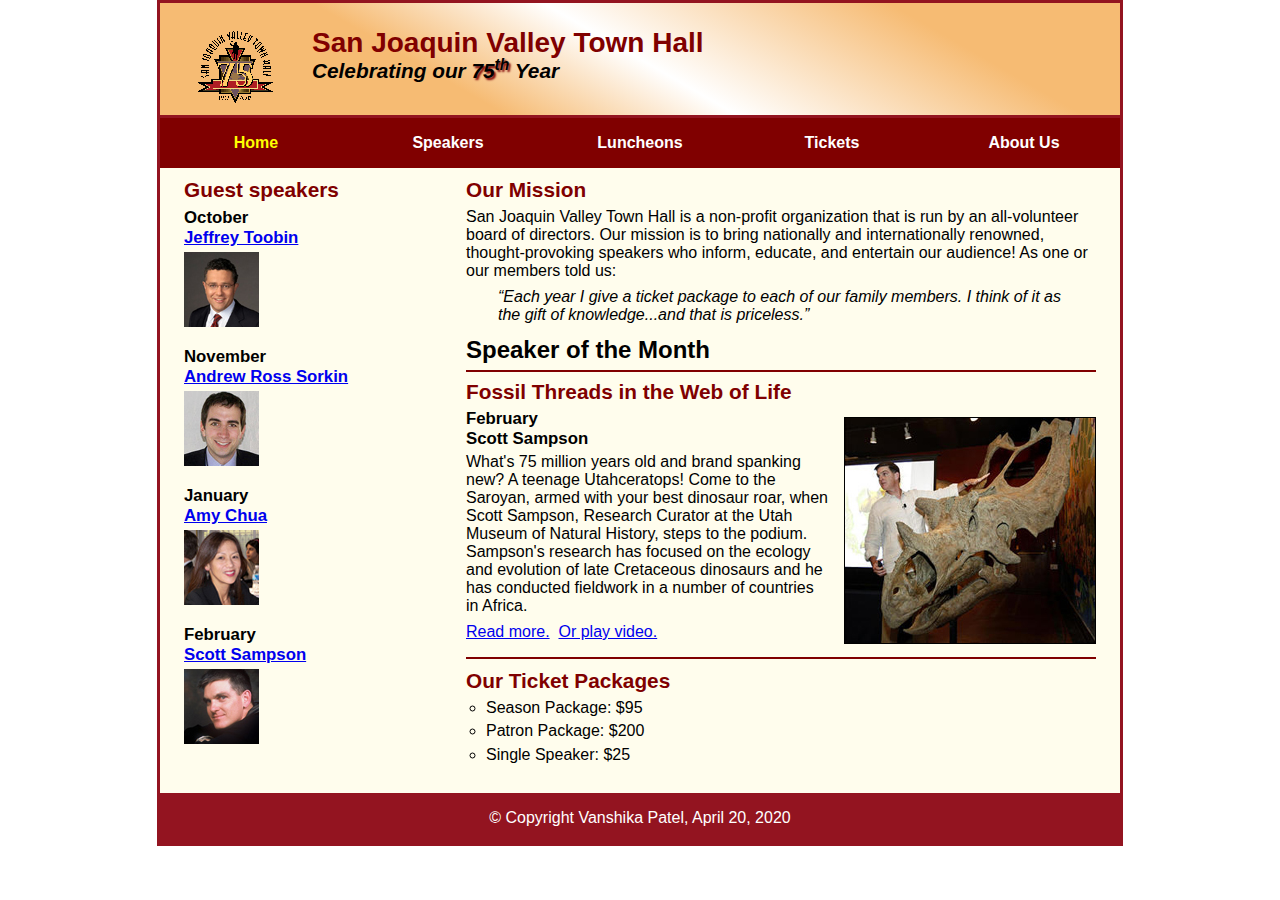
<file: index.html>
<!DOCTYPE html>
<html lang="en">

<head>
    <meta charset="utf-8">
    <meta name="viewport" content="width=device-width, initial-scale=1">
    <title>San Joaquin Valley Town Hall</title>
    <link rel="shortcut icon" href="images/favicon.ico">
    <link rel="stylesheet" href="styles/normalize.css">
    <link rel="stylesheet" href="styles/main.css">
    <link rel="stylesheet" href="styles/slicknav.css">
    <script src="https://code.jquery.com/jquery-3.2.1.min.js"></script>
    <script src="js/jquery.slicknav.min.js"></script>
    <script type="text/javascript">
        $(document).ready(function()
        {
            $('#nav_menu').slicknav({prependTo:"#mobile_menu"});
        });
    </script>
</head>

<body>

<header>
    <img src="images/town_hall_logo.gif" alt="Town Hall logo" height="80">
    <h2>San Joaquin Valley Town Hall</h2>
    <h3>Celebrating our <span class="shadow"><em>75<sup>th</sup></em></span> Year</h3>
</header>

<nav id="mobile_menu"></nav>
<nav id="nav_menu">
    <ul>
        <li><a href="index.html" class="current">Home</a></li>
        <li><a href="index.html">Speakers</a></li>
        <li><a href="index.html">Luncheons</a></li>
        <li><a href="index.html">Tickets</a></li>
        <li><a href="index.html">About Us</a>
            <ul>
                <li><a href="#">Our History</a></li>
                <li><a href="#">Board of Directors</a></li>
                <li><a href="#">Past Speakers</a></li>
                <li><a href="#">Contact Information</a></li>
            </ul>
        </li>
    </ul>
</nav>
<main>

    <section>
        <h2>Our Mission</h2>
        <p>San Joaquin Valley Town Hall is a non-profit organization that is run by an
            all-volunteer board of directors. Our mission is to bring nationally and
            internationally renowned, thought-provoking speakers who inform, educate,
            and entertain our audience! As one or our members told us:</p>
        <blockquote>&ldquo;Each year I give a ticket package to each of our family members.
            I think of it as the gift of knowledge...and that is priceless.&rdquo;</blockquote>

        <h1>Speaker of the Month</h1>
        <article>
            <h2>Fossil Threads in the Web of Life</h2>
            <img src="images/sampson_dinosaur.jpg" alt="Scott Sampson with dinosaur">
            <h3>February<br>
                Scott Sampson</h3>
            <p>What's 75 million years old and brand spanking new? A teenage Utahceratops!
                Come to the Saroyan, armed with your best dinosaur roar, when Scott Sampson, Research
                Curator at the Utah Museum of Natural History, steps to the podium. Sampson's research
                has focused on the ecology and evolution of late Cretaceous dinosaurs and he has conducted
                fieldwork in a number of countries in Africa.</p>
            <p>
                <a href="speakers/sampson.html">Read more.</a>&nbsp;
                <a href="media/sampson.swf" target="_blank">Or play video.</a>
            </p>
        </article>

        <h2>Our Ticket Packages</h2>
        <ul>
            <li>Season Package: $95</li>
            <li>Patron Package: $200</li>
            <li>Single Speaker: $25</li>
        </ul>
    </section>

    <aside>
        <h2>Guest speakers</h2>
        <h3>October<br><a href="speakers/toobin.html">Jeffrey Toobin</a></h3>
        <img src="images/toobin75.jpg" alt="Jeffrey Toobin photo">

        <h3>November<br><a href="speakers/sorkin.html">Andrew Ross Sorkin</a></h3>
        <img src="images/sorkin75.jpg" alt="Andrew Ross Sorkin photo">

        <h3>January<br><a href="speakers/chua.html">Amy Chua</a></h3>
        <img src="images/chua75.jpg" alt="Amy Chua photo">

        <h3>February<br><a href="speakers/sampson.html">Scott Sampson</a></h3>
        <img src="images/sampson75.jpg" alt="Scott Sampson photo">
    </aside>
</main>

<footer>
    <p>&copy; Copyright Vanshika Patel, April 20, 2020</p>
</footer>

</body>
</html>
</file>
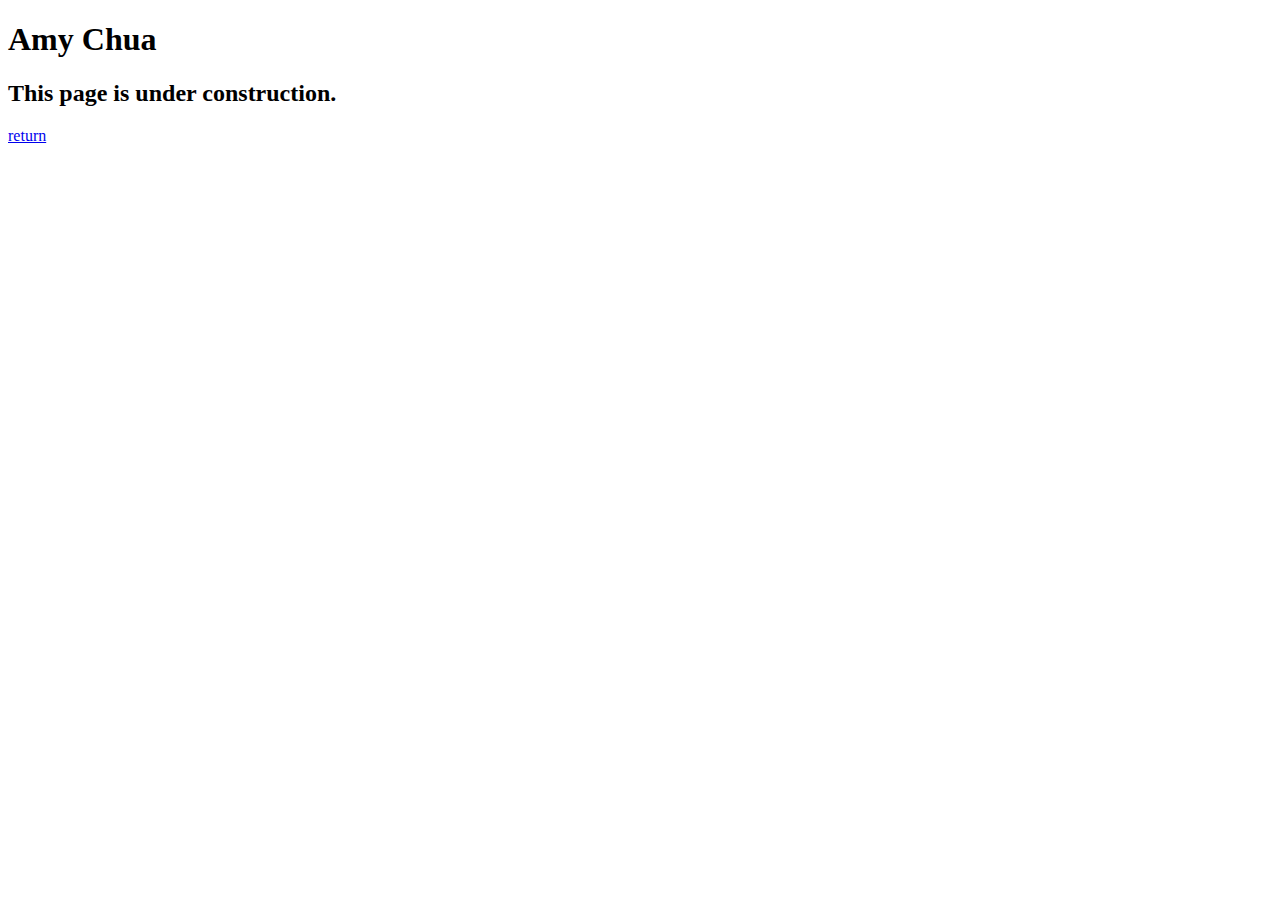
<file: speakers/chua.html>
<!DOCTYPE html>
<html lang="en">

<head>
    <meta charset="utf-8">
    <title>San Joaquin Valley Town Hall</title>
</head>

<body>

<main>
    <h1>Amy Chua</h1>
    <h2>This page is under construction.</h2>
    <a href="../index.html"> return </a>
</main>

</body>
</html>
</file>
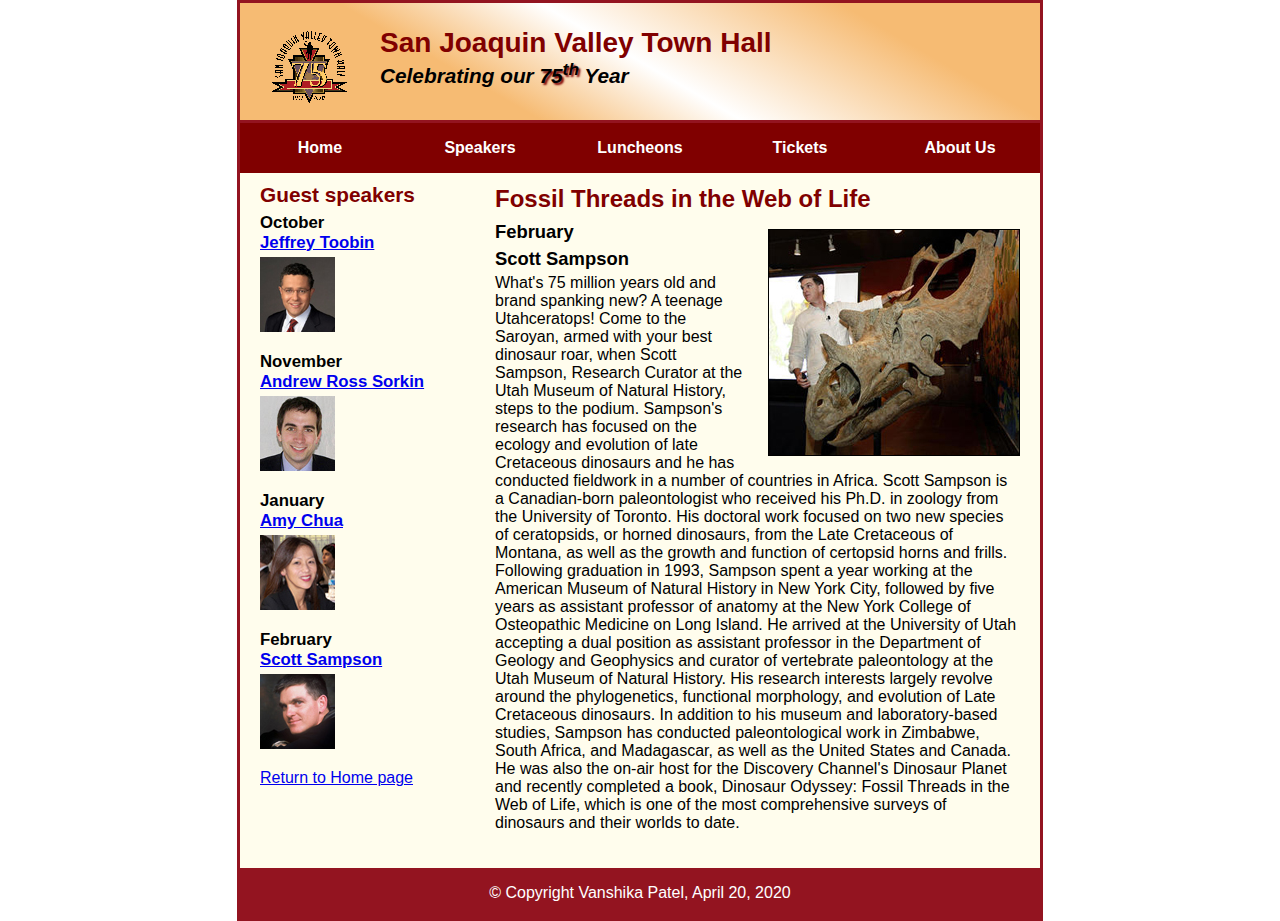
<file: speakers/sampson.html>
<!DOCTYPE html>
<html lang="en">

<head>
    <meta charset="utf-8">
    <title>San Joaquin Valley Town Hall</title>
    <link rel="stylesheet" href="../styles/speaker.css">
</head>

<body>

<header>
    <img src="../images/town_hall_logo.gif" alt="Town Hall logo" height="80">
    <h2>San Joaquin Valley Town Hall</h2>
    <h3>Celebrating our <span class="shadow"><em>75<sup>th</sup></em></span> Year</h3>
</header>

<nav id="nav_menu">
    <ul>
        <li><a href="../index.html">Home</a></li>
        <li><a href="sampson.html">Speakers</a></li>
        <li><a href="sampson.html">Luncheons</a></li>
        <li><a href="sampson.html">Tickets</a></li>
        <li><a href="sampson.html">About Us</a>
            <ul>
                <li><a href="#">Our History</a></li>
                <li><a href="#">Board of Directors</a></li>
                <li><a href="#">Past Speakers</a></li>
                <li><a href="#">Contact Information</a></li>
            </ul>
        </li>
    </ul>
</nav>

<main>

    <section>
        <h1>Fossil Threads in the Web of Life</h1>
        <article>
            <img src="../images/sampson_dinosaur.jpg">
            <h2>February</h2>
            <h2>Scott Sampson</h2>
            <p>What's 75 million years old and brand spanking new? A teenage Utahceratops! Come to the
                Saroyan, armed with your best dinosaur roar, when Scott Sampson, Research Curator at the
                Utah Museum of Natural History, steps to the podium. Sampson's research has focused on the
                ecology and evolution of late Cretaceous dinosaurs and he has conducted fieldwork in a number
                of countries in Africa.

                Scott Sampson is a Canadian-born paleontologist who received his Ph.D. in zoology from the
                University of Toronto. His doctoral work focused on two new species of ceratopsids, or horned
                dinosaurs, from the Late Cretaceous of Montana, as well as the growth and function of certopsid
                horns and frills.

                Following graduation in 1993, Sampson spent a year working at the American Museum of Natural
                History in New York City, followed by five years as assistant professor of anatomy at the New
                York College of Osteopathic Medicine on Long Island. He arrived at the University of Utah
                accepting a dual position as assistant professor in the Department of Geology and Geophysics
                and curator of vertebrate paleontology at the Utah Museum of Natural History. His research
                interests largely revolve around the phylogenetics, functional morphology, and evolution of
                Late Cretaceous dinosaurs.

                In addition to his museum and laboratory-based studies, Sampson has conducted paleontological
                work in Zimbabwe, South Africa, and Madagascar, as well as the United States and Canada. He was
                also the on-air host for the Discovery Channel's Dinosaur Planet and recently completed a book,
                Dinosaur Odyssey: Fossil Threads in the Web of Life, which is one of the most
                comprehensive surveys of dinosaurs and their worlds to date.</p>
        </article>
    </section>

    <aside>
        <h2>Guest speakers</h2>
        <h3>October<br><a href="../speakers/toobin.html">Jeffrey Toobin</a></h3>
        <img src="../images/toobin75.jpg" alt="Jeffrey Toobin photo">

        <h3>November<br><a href="../speakers/sorkin.html">Andrew Ross Sorkin</a></h3>
        <img src="../images/sorkin75.jpg" alt="Andrew Ross Sorkin photo">

        <h3>January<br><a href="../speakers/chua.html">Amy Chua</a></h3>
        <img src="../images/chua75.jpg" alt="Amy Chua photo">

        <h3>February<br><a href="../speakers/sampson.html">Scott Sampson</a></h3>
        <img src="../images/sampson75.jpg" alt="Scott Sampson photo"><br>
        <a href="../index.html"> Return to Home page</a>
    </aside>
</main>

<footer>
    <p>&copy; Copyright Vanshika Patel, April 20, 2020</p>
</footer>

</body>
</html>
</file>
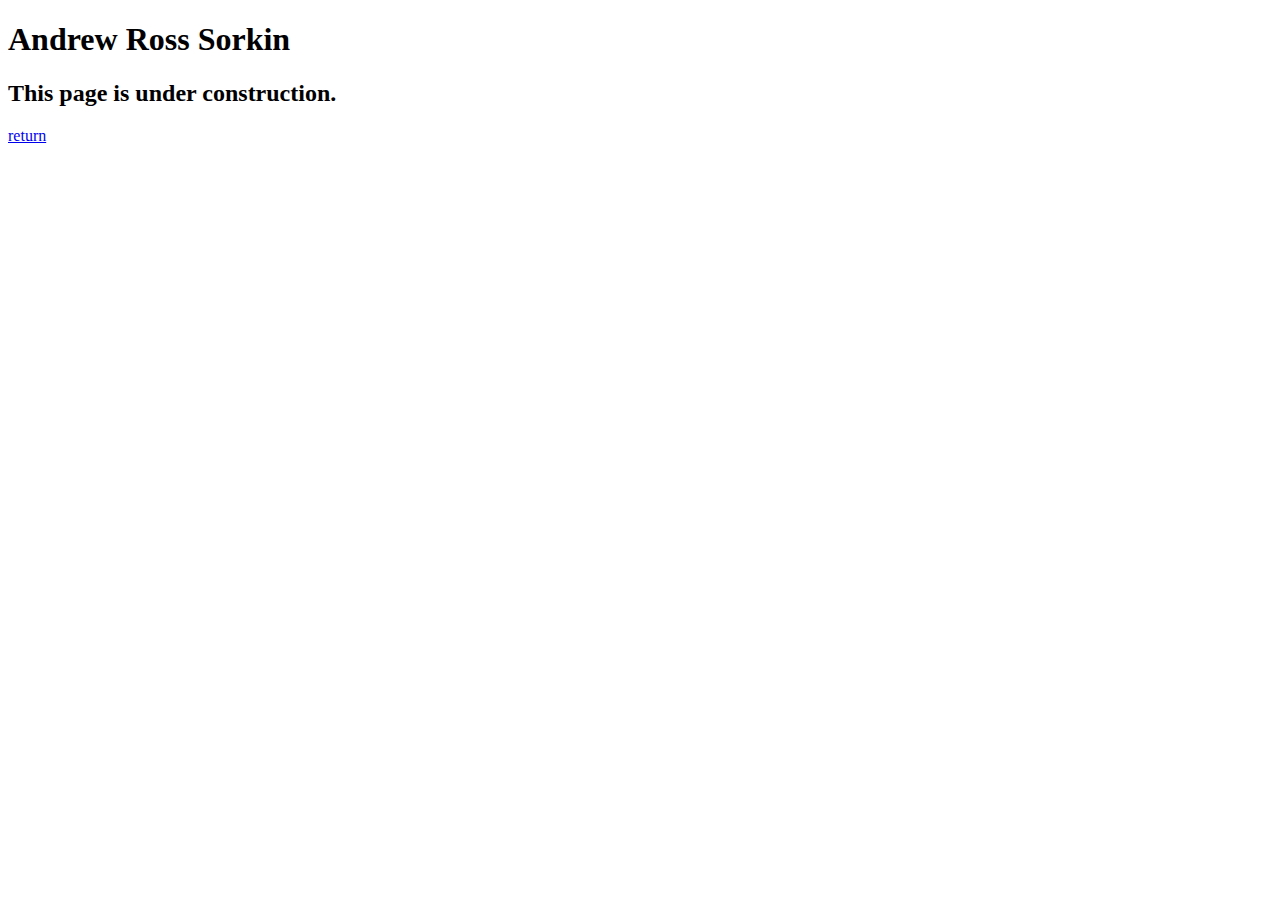
<file: speakers/sorkin.html>
<!DOCTYPE html>
<html lang="en">

<head>
    <meta charset="utf-8">
    <title>San Joaquin Valley Town Hall</title>
</head>

<body>

<main>
    <h1>Andrew Ross Sorkin</h1>
    <h2>This page is under construction.</h2>
    <a href="../index.html"> return </a>
</main>

</body>
</html>
</file>
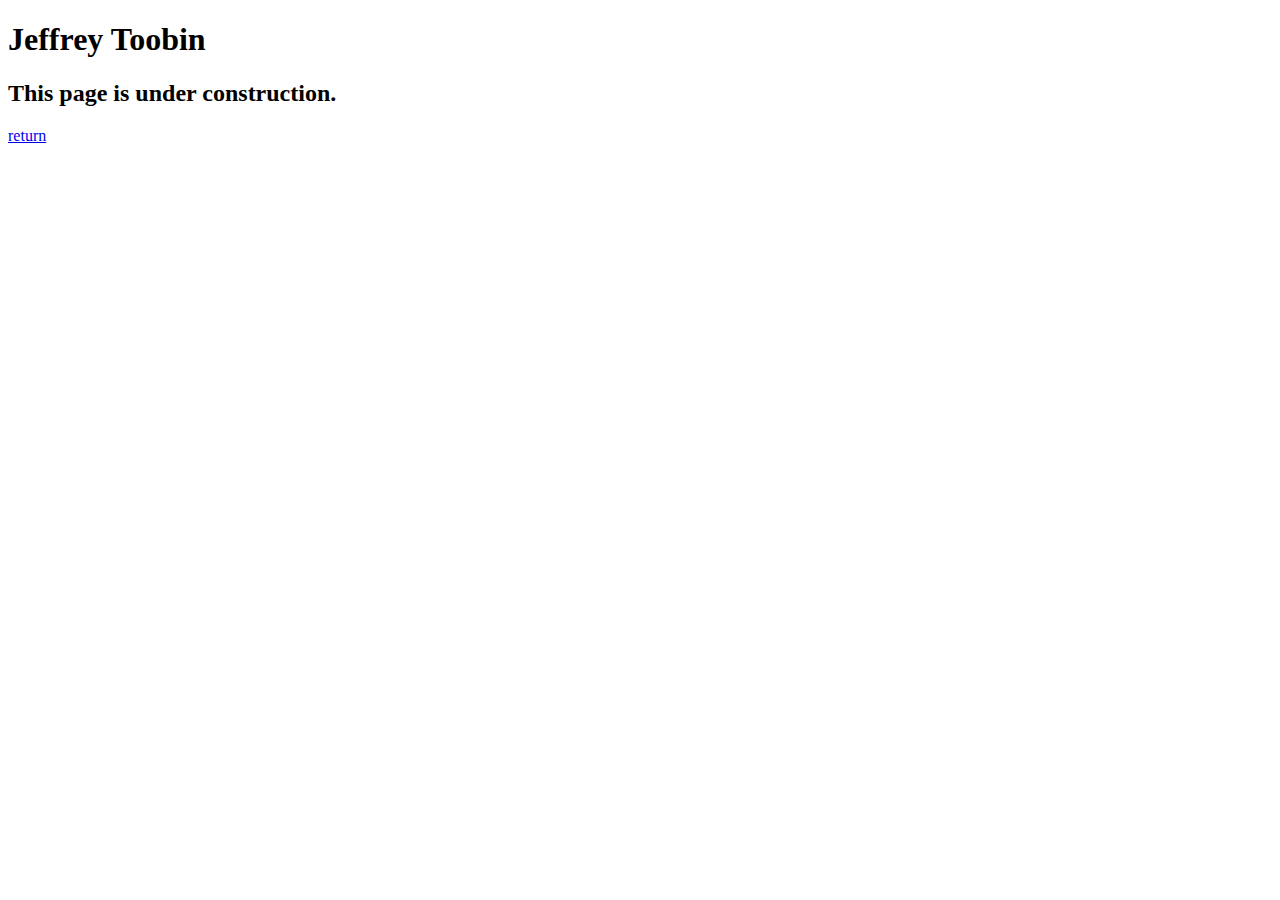
<file: speakers/toobin.html>
<!DOCTYPE html>
<html lang="en">

<head>
    <meta charset="utf-8">
    <title>San Joaquin Valley Town Hall</title>
</head>

<body>

<main>
    <h1>Jeffrey Toobin</h1>
    <h2>This page is under construction.</h2>
    <a href="../index.html"> return </a>
</main>

</body>
</html>
</file>
<file: styles/main.css>
/* the styles for the elements */
* {
    margin: 0;
    padding: 0;
}

html {
    background-color: white;
}

body {
    font-family: Arial, Helvetica, sans-serif;
    font-size: 100%;
    width: 99%;   /* changed from 800 pixels */
    max-width: 960px;
    margin: 0 auto;
    border: 3px solid #931420;
    background-color: #fffded;
}

a:focus, a:hover {
    font-style: italic;
}

/* the styles for the header */
header {
    padding: 1.5em 0 2em 0;
    border-bottom: 3px solid #931420;
    background-image: -moz-linear-gradient(
            30deg, #f6bb73 0%, #f6bb73 30%, white 50%, #f6bb73 80%, #f6bb73 100%);
    background-image: -webkit-linear-gradient(
            30deg, #f6bb73 0%, #f6bb73 30%, white 50%, #f6bb73 80%, #f6bb73 100%);
    background-image: -o-linear-gradient(
            30deg, #f6bb73 0%, #f6bb73 30%, white 50%, #f6bb73 80%, #f6bb73 100%);
    background-image: linear-gradient(
            30deg, #f6bb73 0%, #f6bb73 30%, white 50%, #f6bb73 80%, #f6bb73 100%);
}

header h2 {
    font-size: 175%;
    color: #800000;
}

header h3 {
    font-size: 130%;
    font-style: italic;
}

header img {
    float: left;
    padding: 0 3.75%;   /* 30 / 800 x 100 */
}

.shadow {
    text-shadow: 2px 2px 2px #800000;
}

/* the styles for the navigation menu */
#nav_menu ul {
    list-style-type: none;
    margin: 0;
    padding: 0;
    position: relative;
}

#nav_menu ul li {
    float: left;
    width: 20%;   /* 160 / 800 x 100 */
}

#nav_menu ul li a {
    display: block;
    text-align: center;
    padding: 1em 0;
    text-decoration: none;
    background-color: #800000;
    color: white;
    font-weight: bold;
}

#nav_menu a.current {
    color: yellow;
}

#nav_menu ul ul {
    width: 100%;
    display: none;
    position: absolute;
    top: 100%;
}

#nav_menu ul ul li {
    float: none;
}

#nav_menu ul li:hover > ul {
    display: block;
}

#nav_menu > ul::after {
    content: "";
    clear: both;
    display: block;
}

/* the styles for the main content */
main {
    clear: left;
}

/* the styles for the section */
section {
    width: 65.625%;   /* 525 / 800 X 100 */
    float: right;
    padding: 0 2.5% 20px 2.5%;   /* 20 / 800 x 100 */
}

section h1 {
    font-size: 150%;
    padding: .5em 0 .25em 0;
    margin: 0;
}

section h2 {
    color: #800000;
    font-size: 130%;
    padding: .5em 0 .25em 0;
}

section p {
    padding-bottom: .5em;
}

section blockquote {
    padding: 0 2em;
    font-style: italic;
}

section ul {
    padding: 0 0 .25em 1.25em;
    list-style-type: circle;
}

section li {
    padding-bottom: .35em;
}

/* the styles for the article */
article {
    padding: .5em 0;
    border-top: 2px solid #800000;
    border-bottom: 2px solid #800000;
}

article h2 {
    padding-top: 0;
}

article h3 {
    font-size: 105%;
    padding-bottom: .25em;
}

article img {
    float: right;
    max-width: 40%;
    min-width: 150px;
    margin: .5em 0 1em 1em;
    border: 1px solid black;
}

/* the styles for the aside */
aside {
    width: 26.875%;   /* 215 / 800 x 100 */
    float: right;
    padding: 0 0 20px 2.5%;   /* 20 / 800 x 100 */
}

aside h2 {
    color: #800000;
    font-size: 130%;
    padding: .5em 0 .25em 0;
}

aside h3 {
    font-size: 105%;
    padding-bottom: .25em;
}

aside img {
    padding-bottom: 1em;
}

/* the styles for the footer */
footer {
    background-color: #931420;
    clear: both;
}

footer p {
    text-align: center;
    color: white;
    padding: 1em 0;
}

#mobile_menu {
    display: none;
}

/* tablet portrait to standard 960 */
@media only screen and (max-width: 959px) {
    section h1 { font-size: 135%; }
    section h2, aside h2 { font-size: 120%; }
}

/* mobile landscape to tablet portrait */
@media only screen and (max-width: 767px) {
    header img { float: none; }
    header { text-align: center; }

    section {
        float: none;
        width: 95%;   /* 100 - (2 x 2.5) for padding */
    }

    aside {
        float: none;
        padding-right: 2.5%;   /* 20 / 800 x 100 */
        width: 95%;   /* 100 - (2 x 2.5) for padding */
    }
    article img { max-width: 30%; }

    #speakers {
        -moz-column-count: 2;
        -webkit-column-count: 2;
        column-count: 2;
    }

    #nav_menu {
        display: none;
    }

    #mobile_menu {
        display: block;
    }

    .slicknav_menu {
        background-color: #800000 !important;
    }
}

/* mobile portrait to mobile landscape */
@media only screen and (max-width: 479px) {
    body { font-size: 90%; }
}
</file>
<file: styles/speaker.css>
/* the styles for the elements */
* {
    margin: 0;
    padding: 0;
}
html {
    background-color: white;
}
body {
    font-family: Arial, Helvetica, sans-serif;
    font-size: 100%;
    width: 800px;
    margin: 0 auto;
    border: 3px solid #931420;
    background-color: #fffded;
}
a:focus, a:hover {
    font-style: italic;
}
/* the styles for the header */
header {
    padding: 1.5em 0 2em 0;
    border-bottom: 3px solid #931420;
    background-image: -moz-linear-gradient(
            30deg, #f6bb73 0%, #f6bb73 30%, white 50%, #f6bb73 80%, #f6bb73 100%);
    background-image: -webkit-linear-gradient(
            30deg, #f6bb73 0%, #f6bb73 30%, white 50%, #f6bb73 80%, #f6bb73 100%);
    background-image: -o-linear-gradient(
            30deg, #f6bb73 0%, #f6bb73 30%, white 50%, #f6bb73 80%, #f6bb73 100%);
    background-image: linear-gradient(
            30deg, #f6bb73 0%, #f6bb73 30%, white 50%, #f6bb73 80%, #f6bb73 100%);
}
header h2 {
    font-size: 175%;
    color: #800000;
}
header h3 {
    font-size: 130%;
    font-style: italic;
}
header img {
    float: left;
    padding: 0 30px;
}
.shadow {
    text-shadow: 2px 2px 2px #800000;
}
/* the styles for the navigation menu */
#nav_menu ul {
    list-style-type: none;
    margin: 0;
    padding: 0;
    position: relative;
}
#nav_menu ul li {
    float: left;
}
#nav_menu ul li a {
    display: block;
    width: 160px;
    text-align: center;
    padding: 1em 0;
    text-decoration: none;
    background-color: #800000;
    color: white;
    font-weight: bold;
}
#nav_menu ul ul {
    display: none;
    position: absolute;
    top: 100%;
}
#nav_menu ul ul li {
    float: none;
}
#nav_menu ul li:hover > ul {
    display: block;
}
#nav_menu > ul::after {
    content: "";
    clear: both;
    display: block;
}
/* the styles for the main content */
main {
    clear: left;
}

/* the styles for the section */
section {
    width: 525px;
    float: right;
    padding: 0 20px 20px 20px;
}
section h1 {
    color: #800000;
    font-size: 150%;
    padding-top: .5em;
    margin: 0;
}
section p {
    padding-bottom: .5em;
}
section blockquote {
    padding: 0 2em;
    font-style: italic;
}
section ul {
    padding: 0 0 .25em 1.25em;
}
section li {
    padding-bottom: .35em;
}

/* the styles for the article */
article {
    padding: .5em 0;
}
article h2 {
    font-size: 115%;
    padding: 0 0 .25em 0;
}
article img {
    float: right;
    margin: .5em 0 1em 1em;
    border: 1px solid black;
}

/* the styles for the aside */
aside {
    width: 215px;
    float: right;
    padding: 0 0 20px 20px;
}
aside h2 {
    color: #800000;
    font-size: 130%;
    padding: .5em 0 .25em 0;
}

aside h3 {
    font-size: 105%;
    padding-bottom: .25em;
}
aside img {
    padding-bottom: 1em;
}

/* the styles for the footer */
footer {
    background-color: #931420;
    clear: both;

}
footer p {
    text-align: center;
    color: white;
    padding: 1em 0;
}
</file>
